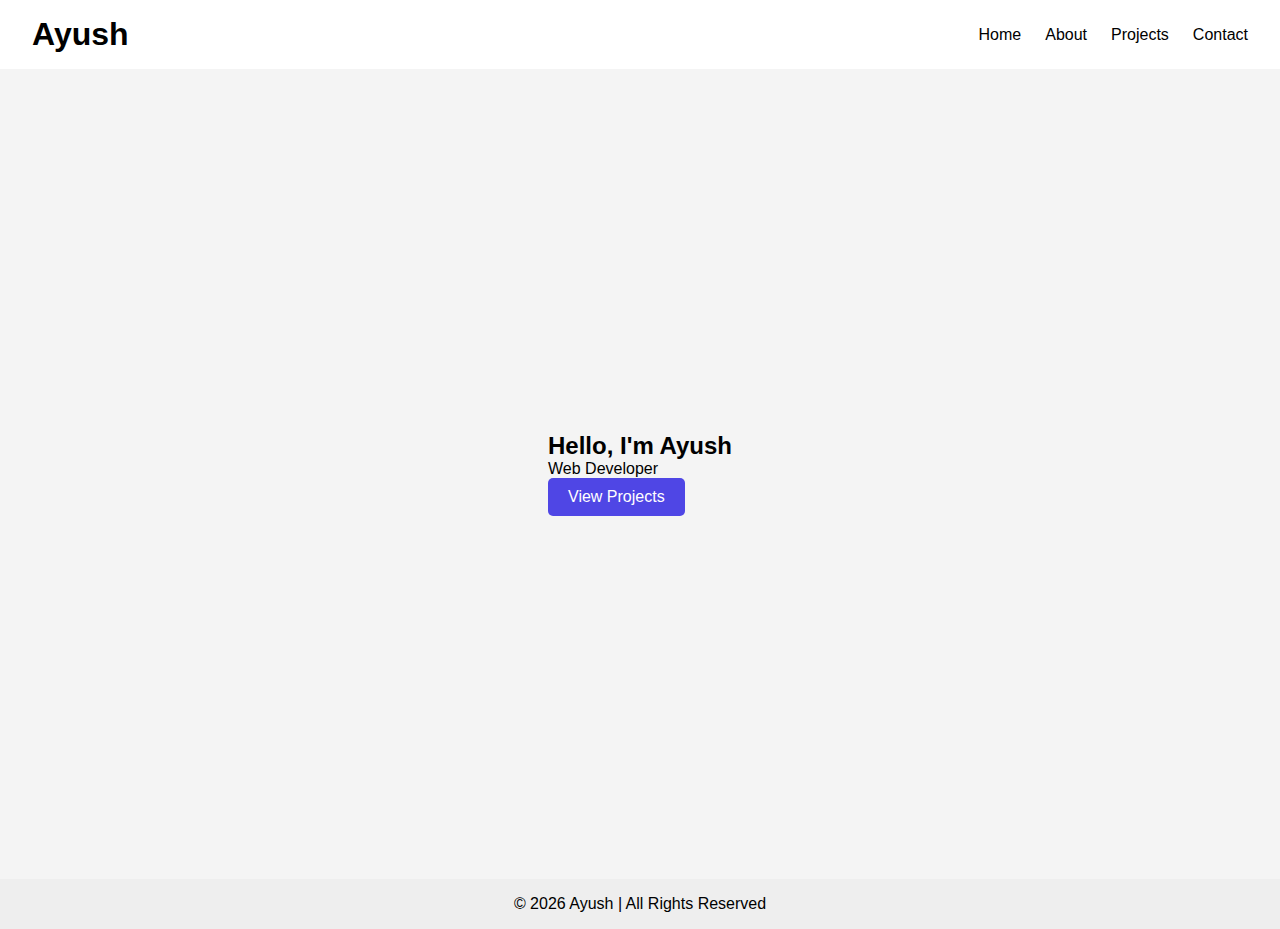
<file: index.html>
<!DOCTYPE html>
<html lang="en">
<head>
  <meta charset="UTF-8">
  <title>My Portfolio</title>
  <link rel="stylesheet" href="css/style.css">
</head>
<body>


  <nav class="navbar">
    <h1>Ayush</h1>
    <ul class="nav-links">
      <li><a href="#">Home</a></li>
      <li><a href="about.html">About</a></li>
      <li><a href="projects.html">Projects</a></li>
      <li><a href="contact.html">Contact</a></li>
    </ul>
  </nav>

  <section class="hero">
    <div>
      <h2>Hello, I'm Ayush</h2>
      <p>Web Developer</p>
      <a href="projects.html" class="btn">View Projects</a>
    </div>
  </section>
  <footer class="footer">
    <p>© 2026 Ayush | All Rights Reserved</p>
  </footer>
  
</body>
</html>
</file>
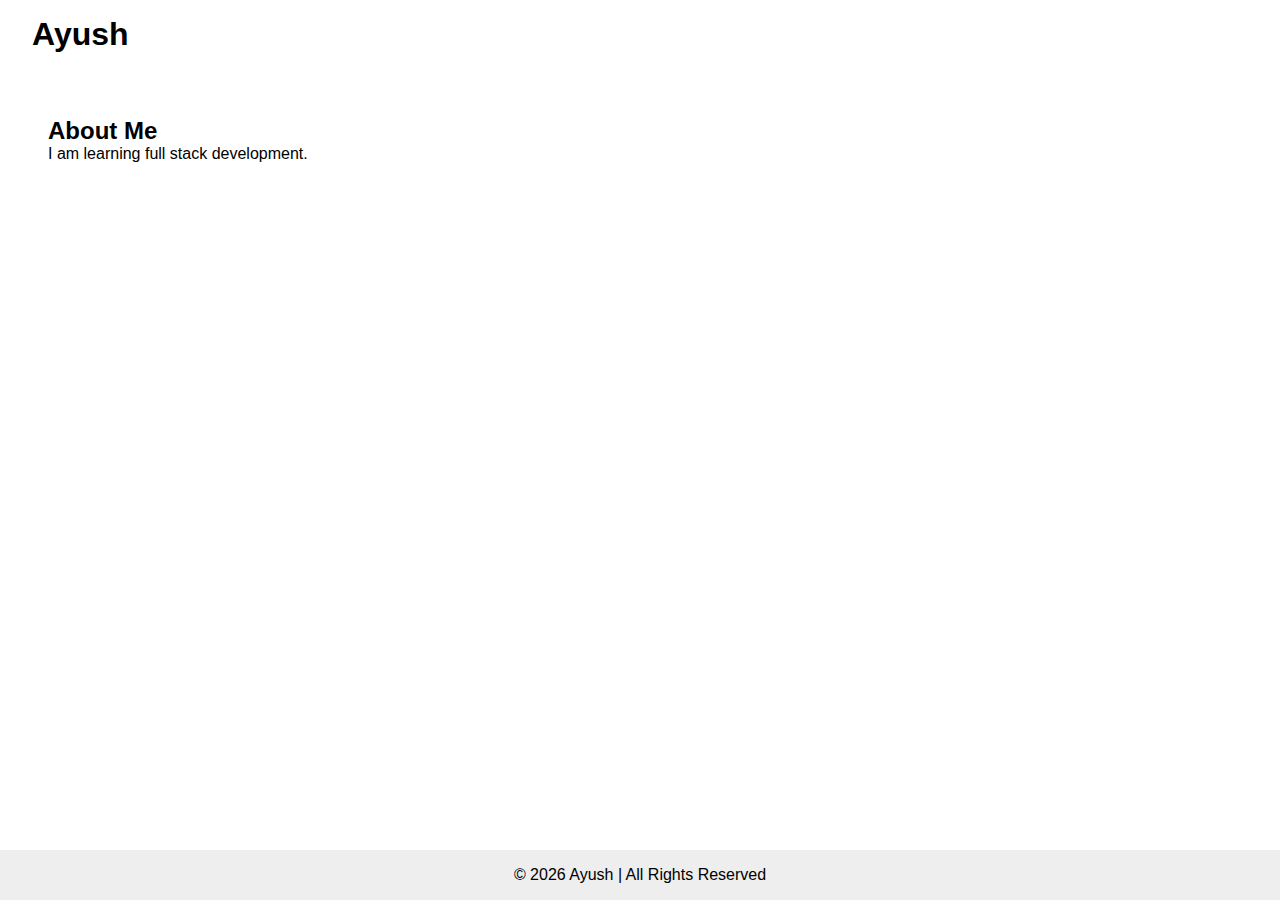
<file: about.html>
<!DOCTYPE html>
<html>
<head>
  <title>About Me</title>
  <link rel="stylesheet" href="css/style.css">
</head>
<body>

<nav class="navbar">
  <h1>Ayush</h1>
</nav>

<section class="about">
  <h2>About Me</h2>
  <p>I am learning full stack development.</p>
</section>
<footer class="footer">
    <p>© 2026 Ayush | All Rights Reserved</p>
  </footer>
  
</body>
</html>
</file>
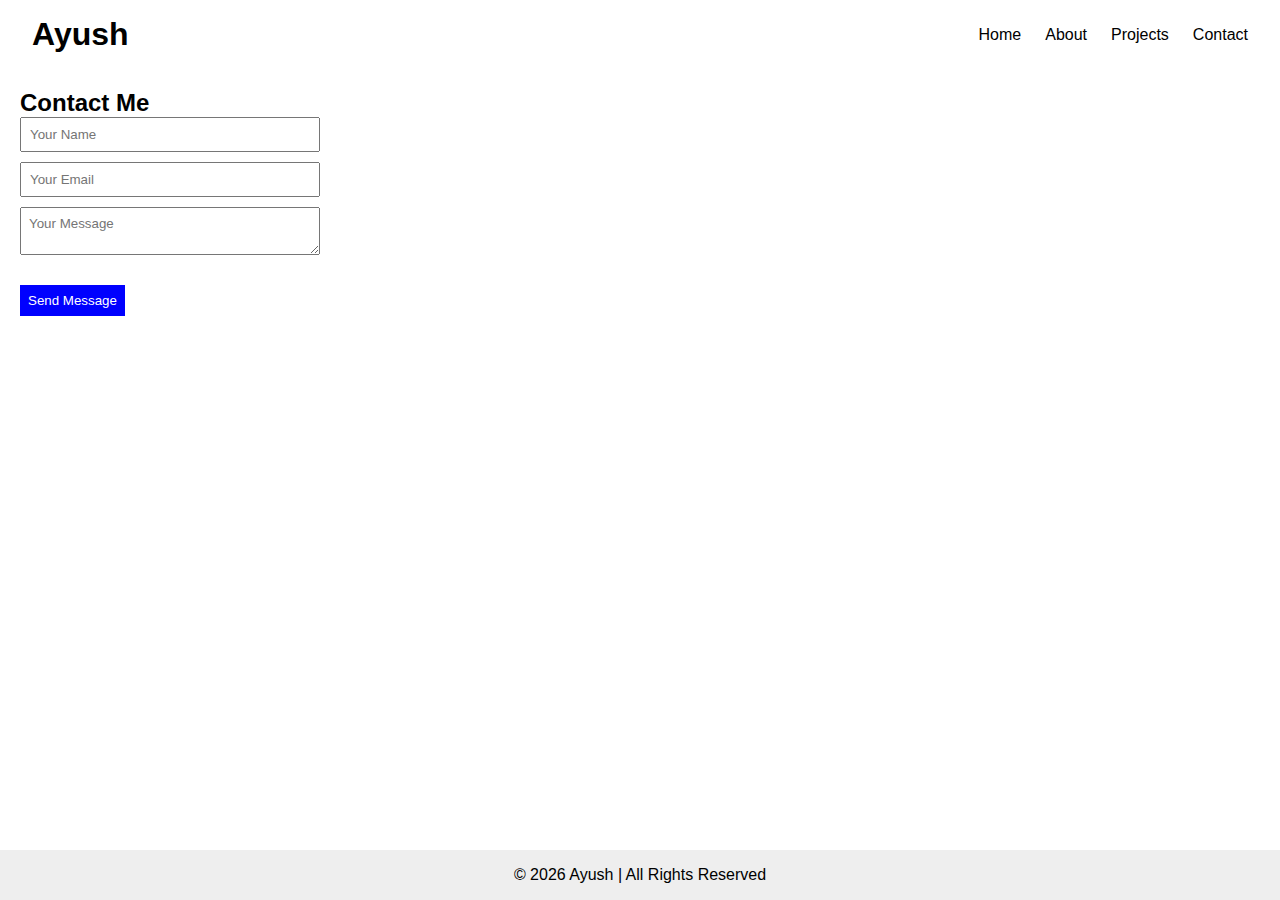
<file: contact.html>
<!DOCTYPE html>
<html lang="en">
<head>
  <meta charset="UTF-8">
  <title>Contact</title>
  <link rel="stylesheet" href="css/style.css">
</head>
<body>

<nav class="navbar">
  <h1>Ayush</h1>
  <ul class="nav-links">
    <li><a href="index.html">Home</a></li>
    <li><a href="about.html">About</a></li>
    <li><a href="projects.html">Projects</a></li>
    <li><a href="contact.html">Contact</a></li>
  </ul>
</nav>

<section class="contact">
  <h2>Contact Me</h2>

  <form class="contact-form">
    <input type="text" placeholder="Your Name" required>
    <input type="email" placeholder="Your Email" required>
    <textarea placeholder="Your Message" required></textarea>
    <button type="submit">Send Message</button>
  </form>
</section>
<footer class="footer">
    <p>© 2026 Ayush | All Rights Reserved</p>
  </footer>
  
</body>
</html>
</file>
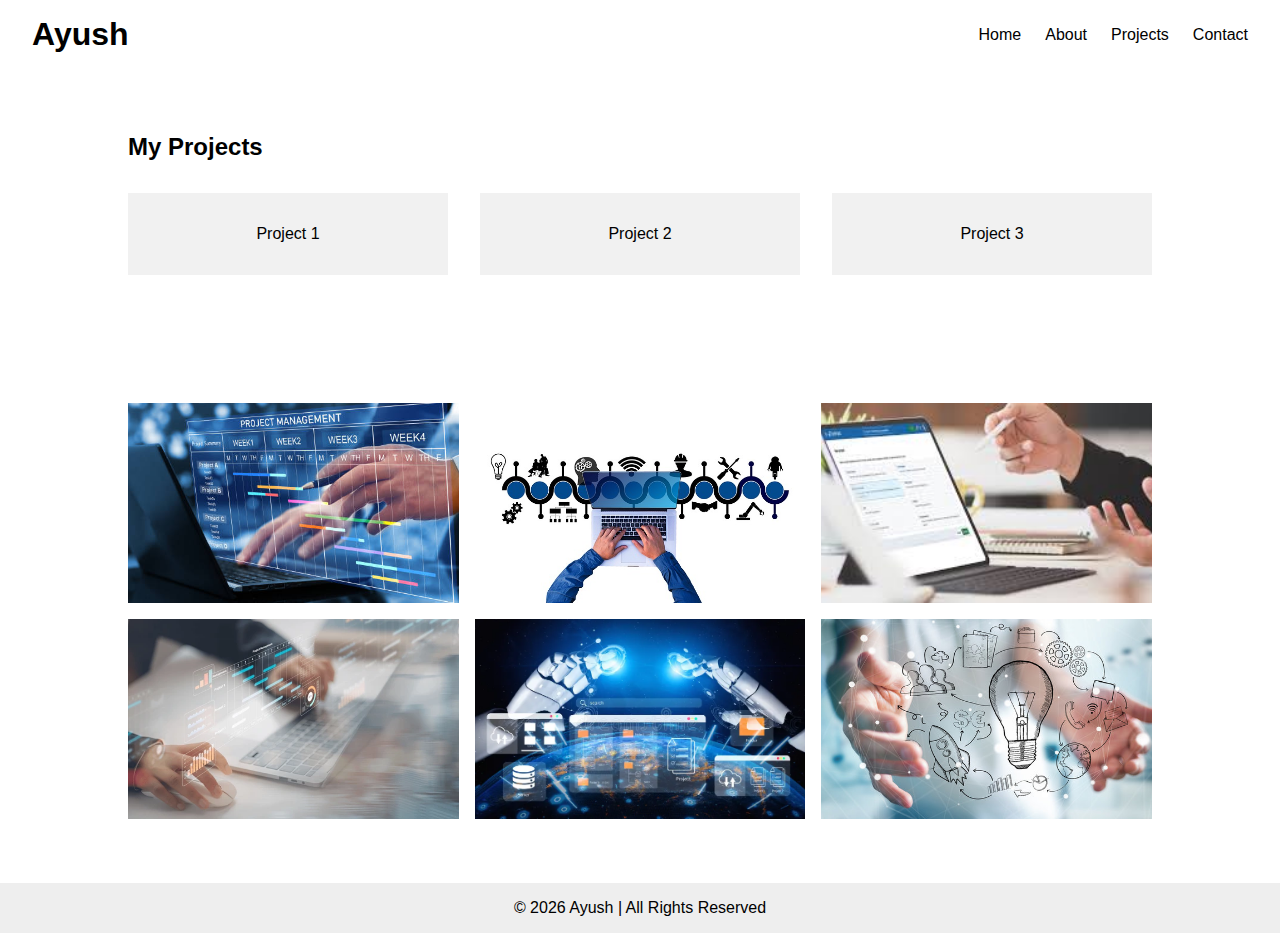
<file: projects.html>
<!DOCTYPE html>
<html lang="en">
<head>
  <meta charset="UTF-8">
  <title>Projects</title>
  <link rel="stylesheet" href="css/style.css">
</head>
<body>

<nav class="navbar">
  <h1>Ayush</h1>
  <ul class="nav-links">
    <li><a href="index.html">Home</a></li>
    <li><a href="about.html">About</a></li>
    <li><a href="projects.html">Projects</a></li>
    <li><a href="contact.html">Contact</a></li>
  </ul>
</nav>

<section class="projects">
  <h2>My Projects</h2>

  <div class="cards">
    <div class="card">Project 1</div>
    <div class="card">Project 2</div>
    <div class="card">Project 3</div>
  </div>
</section>

<section class="gallery">
  <img src="images/img1.jpg">
  <img src="images/img2.jpg">
  <img src="images/img3.jpg">
  <img src="images/img4.jpg">
  <img src="images/img5.jpg">
  <img src="images/img6.jpg">
</section>
<footer class="footer">
    <p>© 2026 Ayush | All Rights Reserved</p>
  </footer>
  
</body>
</html>
</file>
<file: css/style.css>
:root {
    --primary: #4f46e5;
  }
  
  * {
    margin: 0;
    padding: 0;
    box-sizing: border-box;
    font-family: Arial, sans-serif;
  }
  body {
    min-height: 100vh;
    display: flex;
    flex-direction: column;
  }
  
  .navbar {
    position: sticky;
    top: 0;
    background: white;
    padding: 1rem 2rem;
    display: flex;
    justify-content: space-between;
    align-items: center;
  }
  
  .nav-links {
    display: flex;
    list-style: none;
    gap: 1.5rem;
  }
  
  .nav-links a {
    text-decoration: none;
    color: black;
  }
  
  .nav-links a:hover {
    color: var(--primary);
  }
  
  .hero {
    height: 90vh;
    display: flex;
    align-items: center;
    justify-content: center;
    background: #f4f4f4;
  }
  
  button {
    margin-top: 1rem;
    padding: 0.7rem 1.5rem;
    border: none;
    background: var(--primary);
    color: white;
    cursor: pointer;
  }
  .btn {
  display: inline-block;
  padding: 10px 20px;
  background: #4f46e5;
  color: white;
  text-decoration: none;
  border-radius: 5px;
}

  .about {
    padding: 3rem;
  }

.projects {
    padding: 4rem 10%;
  }
  
  .cards {
    display: flex;
    gap: 2rem;
    margin-top: 2rem;
  }
  
  .card {
    flex: 1;
    padding: 2rem;
    background: #f1f1f1;
    text-align: center;
    transition: transform 0.3s;
  }
  
  .card:hover {
    transform: translateY(-10px);
  }
  

  .gallery {
    display: grid;
    grid-template-columns: repeat(3, 1fr);
    gap: 1rem;
    padding: 4rem 10%;
  }
  
  .gallery img {
    width: 100%;
    height: 200px;
    object-fit: cover;
  }
  

.contact {
    padding: 20px;
  }
  
  .contact-form {
    width: 300px;
  }
  
  .contact-form input,
  .contact-form textarea {
    width: 100%;
    padding: 8px;
    margin-bottom: 10px;
  }
  
  .contact-form button {
    padding: 8px;
    background: blue;
    color: white;
    border: none;
  }
  

@media (max-width: 768px) {
    .nav-links {
      flex-direction: column;
    }
  
    .cards {
      flex-direction: column;
    }
  
    .gallery {
      grid-template-columns: 1fr;
    }
  }
 
button:hover {
    opacity: 2.0;
  }
  
  .card {
    transition: transform 0.3s;
  }
  
  .card:hover {
    transform: scale(1.05);
  }

 
  .footer {
    margin-top: auto;
    text-align: center;
    padding: 1rem;
    background: #eee;
  }
</file>
